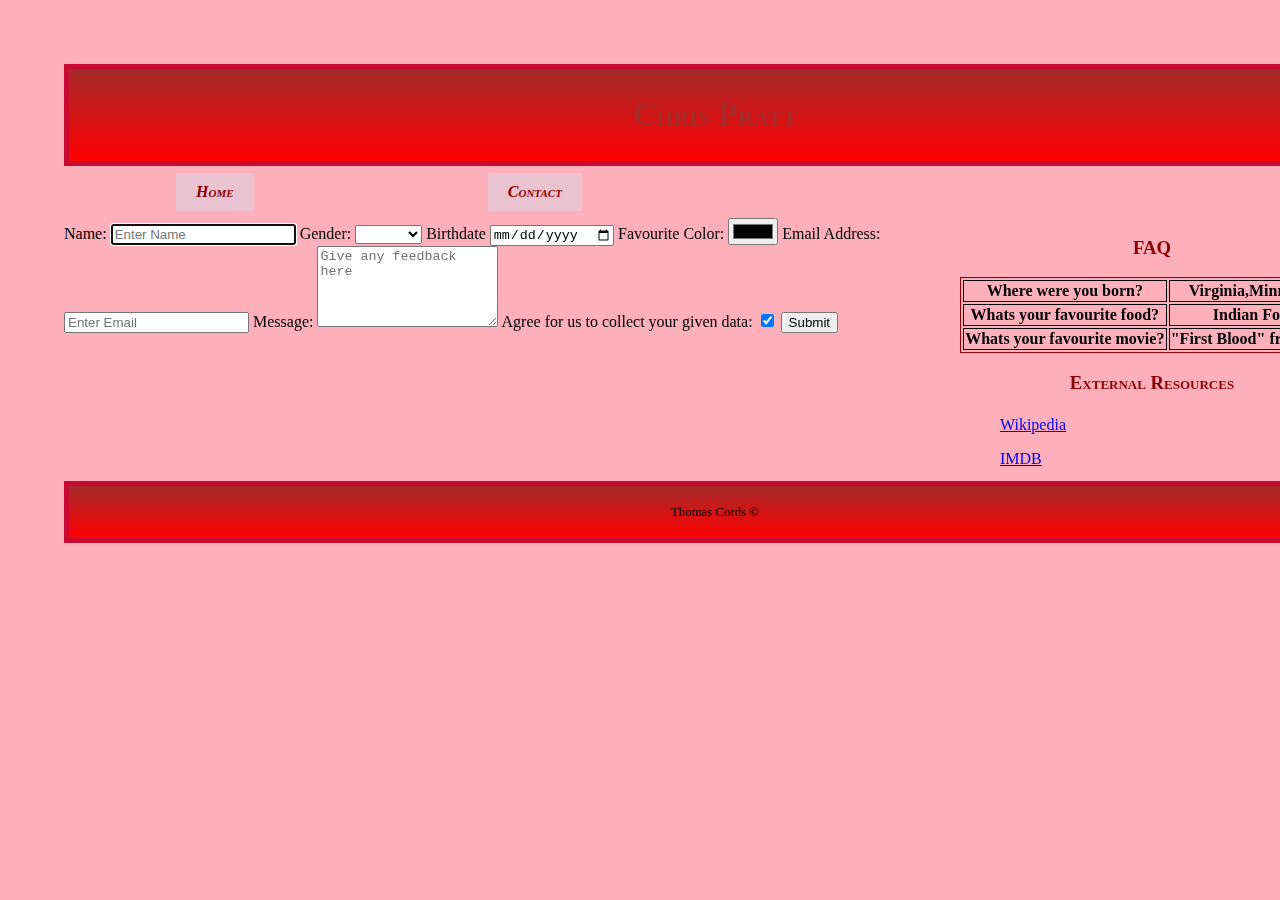
<file: contact.html>
<!DOCTYPE HTML>
<html> <!--Thomas Cords 8712810 -->

<head>
	<link rel="stylesheet" type="text/css" href="css/style.css">
	<meta name="viewport" content="width=device-width, initial-scale=1.0">
</head>
<body>

	<header>
		<title>Chris Pratt</title>
		<h1>Chris Pratt</h1>
	</header>
	<nav id="navblock">
		<ul>
			<li><a href="index.html">Home</a></li>
			<li><a href="contact.html">Contact</a></li>
		</ul>
	</nav>
	<main id="mainblock">
		<form>
			<label for="name">Name:</label>
			<input type="text" id="name" name="name" placeholder="Enter Name" required autofocus>
			<label for="gender">Gender:</label>
			<select id="gender" name="gender"required>
				<option value =""nothing></option>
				<option value ="male">Male</option>
				<option value ="female">Female</option>
				<option value ="other"></option>
			</select>
			<label for="birthdate">Birthdate</label>
			<input type="date" id="birthdate" name="birthdate" required>
			<label for="color">Favourite Color:</label>
			<input type="color" id="color" name="color" required>
			<label for="email">Email Address:</label>
			<input type="email" id="email" name="email"placeholder="Enter Email" required>
			<label for="message">Message:</label>
			<textarea id="message" name="message" placeholder="Give any feedback here" rows="5"required></textarea>
			<label for="consent">Agree for us to collect your given data:</label>
			<input type="checkbox" id="consent" name="consent" value="1"checked required>
			<button type="submit">Submit</button>


		</form>
	</main>
	<aside id="asideblock">
		<h3>FAQ</h3>
		<table>
			<tr>
				<th>Where were you born?</th>
				<th>Virginia,Minnesota</th>
			</tr>
			<tr>
				<th>Whats your favourite food?</th>
				<th>Indian Food</th>
			</tr>
			<tr>
				<th>Whats your favourite movie?</th>
				<th>"First Blood" from 1982</th>
			</tr>
		</table>
		<h3>External Resources</h3>
		<ul>
			<li><a href="https://en.wikipedia.org/wiki/Chris_Pratt">Wikipedia</a></li>
			<li><a href="https://www.imdb.com/name/nm0695435/">IMDB</a></li>
		</ul>
	</aside>
	<footer>
		<p>Thomas Cords &#169;</p>
	</footer>


</body>
</file>
<file: css/style.css>
<<<<<<< HEAD
html {
	 font: Arial;
	 font-weight:normal;
	 font-variant:normal;
	 font-size: 20px;
	 font-family: sans-serif;
	 font-style: normal;
	}
header, footer {
	text-align: center;
	border:5px solid;
	border-color:rgb(200,10,50);
	background-image:linear-gradient(brown,red);
	width: 100%;
	max-width: 15000px;
	padding: 6px;


}
h1, h2 {
	text-align: center;
	color:brown;
	font-variant: small-caps;
}

figcaption {
	color:rgb(200, 0, 0);
	font-weight: bold;
	font-variant: small-caps;
	font-size: 1.1em;

}
q {
	font-style: italic;
	font-family: cursive;
	font-size: 0.85em;
}
footer{
	clear:both;
}
footer p {
	font-size: 0.8em;
}
body {
	background-color: hsla(351, 94%, 84%);
	width: 100%;
	max-width: 1500px;
	padding: 5%;
	margin: auto;
}
.main-section-figure {
	padding: 10px;
	margin: 20px;
	text-align: center;
}
.main-section-figure img{
	padding: 5px;
	width: 50%;
	height: 50%;
	max-height: 600px;
	margin: auto;
}
.main-section {
	background-color: hsla(351, 94%, 84%);
	border-color: rgb(200, 10, 50);
	width: 100%;
	height: auto;
	padding: 10px;
	text-align: center;

}
video {
	padding: 0.5em;
	width: 50%;
	height: 75%;
	border-color:#fc0335;
	border-color: 0.1em;
	border-style: solid;
	border-radius: 25px;
}
#bio {
	text-align: left;
}
#quote{
	padding: 12px;
	border-color:#fc0335;
	border-style: solid;
	border-width: 0.1em;
	box-shadow:darkred 5px 5px 2px;
	
}
#quote q{
	padding: 0.1em;
	color-brown

	box

}
#absolute-image {
	border:5px solid;
	border-radius: 20px;
	border-color: rgb(200,70,50) ;
	background-color: hsla(0, 50%, 50%);
}
#relative-image {
	border:5px solid;
	border-radius: 20px;
	border-color: rgb(200,70,50) ;
	background-color: hsla(0, 50%, 50%);
}
=======

html {
	 font: Arial;
	 font-weight:normal;
	 font-variant:normal;
	 font-size: 20px;
	 font-family: sans-serif;
	 font-style: normal;
	}
header, footer {
	text-align: center;
	border:5px solid;
	border-color:rgb(200,10,50);
	background-image:linear-gradient(brown,red);
	width: 100%;
	max-width: 15000px;
	padding: 6px;


}
footer{
	clear:both:;
}
h1, h2 {
	text-align: center;
	color:brown;
	font-variant: small-caps;
}

figcaption {
	color:rgb(200, 0, 0);
	font-weight: bold;
	font-variant: small-caps;
	font-size: 1.1em;

}
q {
	font-style: italic;
	font-family: cursive;
	font-size: 0.85em;
}
footer p {
	font-size: 0.8em;
}
body {
	width: 100%;
	max-width: 1500px;
	padding: 5%;
	margin: auto;
}
.main-section-figure {
	padding: 10px;
	margin: 20px;
	text-align: center;
}
.main-section-figure img{
	padding: 5px;
	width: 50%;
	height: 50%;
	max-height: 600px;
	margin: auto;
}
.main-section {
	background-color: hsla(351, 94%, 84%);
	border-color: rgb(200, 10, 50);
	width: 100%;
	height: auto;
	padding: 10px;
	text-align: center;

}
video {
	padding: 0.5em;
	width: 50%;
	height: 75%;
	border-color:#fc0335;
	border-color: 0.1em;
	border-style: solid;
	border-radius: 25px;
}
#bio {
	text-align: left;
}
#quote{
	padding: 12px;
	border-color:#fc0335;
	border-style: solid;
	border-width: 0.1em;
	box-shadow:darkred 5px 5px 2px;
	
}
#quote q{
	padding: 0.1em;
	color-brown

	box

}
#absolute-image {
	border:5px solid;
	border-radius: 20px;
	border-color: rgb(200,70,50) ;
	background-color: hsla(0, 50%, 50%);
}
#relative-image {
	border:5px solid;
	border-radius: 20px;
	border-color: rgb(200,70,50) ;
	background-color: hsla(0, 50%, 50%);
}
table,th,td{
	border:1px solid;
}
nav a {
	display: inline-block;
	font-style:italic;
	font-weight: bold;
	font-variant: small-caps;
	color: darkred;
	background-color: hsla(340, 50%, 84%);
	margin: 7px;
	padding: 10px 20px;
	text-decoration: none;
}
nav ul{
	list-style-type: none;
	margin: 0;
	padding: 0;
	justify-content: space-around;
	display: flex;
}
nav li{
	margin-right: 10px;
}
nav a:hover{
	background-color: darkred;
	color: hsla(340, 50%, 84%)


}
aside h3{
	font-variant: small-caps;
	color: darkred;
	text-align: center;
}
aside table{
	border:1px solid darkred;
	width: 100%;	
}
aside th,aside td{
	font-weight: bold;
	text-align: center;
}
aside ul,aside li{
	list-style-type: none;
	margin-bottom: 10px;
	line-height: 1.5;
}
#navblock{
	float: left;
	width: 50%;
}
#mainblock{
	float:left;
	width:70%;
}
#asideblock{
	float:left;
	width: 30%;
}
@media screen and(max-width:800px)
>>>>>>> 4dd6add036ec7ad1c65edbb69c1a7da05de2184e
</file>
